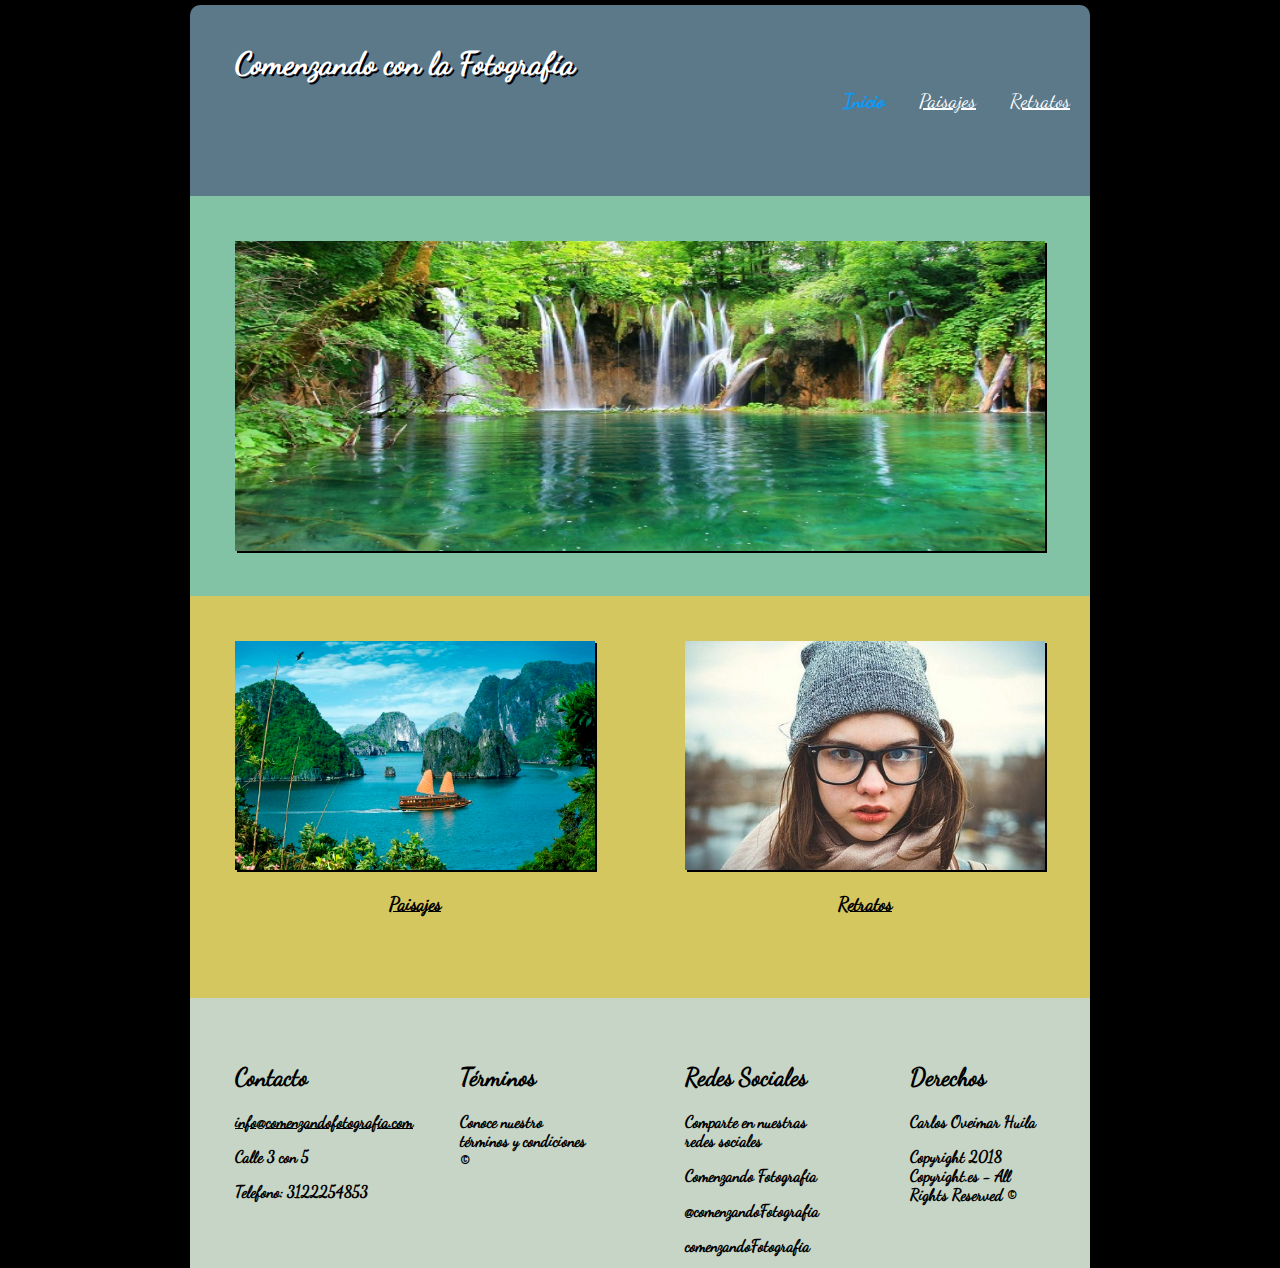
<file: index.html>
<!DOCTYPE html>
<html>

<head>
    <meta charset="utf-8">
    <meta name="viewport" content="width=device-width,user-scalable=no">
    <meta name="author" content="Carlos Huila">
    <meta name="description" content="Comenzando con la fotografía">
    <title>Comenzando con la fotografía</title>
    <link rel="stylesheet" type="text/css" href="css/estilos.css" />
    <link rel="stylesheet" type="text/css" href="https://fonts.google.com/specimen/Dancing+Script" />
</head>

<body>
    <div id="contenido">
        <header>
            <div class="contenedor">
                <h1>Comenzando con la Fotografía</h1>          
                <br>
                <nav>
                    <ul>
                        <li class="actual"><a href="index.html">Inicio</a></li>
                        <li><a href="paisajes.html">Paisajes</a></li>
                        <li><a href="retratos.html">Retratos</a></li>
                    </ul>
                </nav>
                <br>
            </div>
        </header>        
        <section>
            <article id="columna1">
                <img id ="foto-principal" src="images/foto-principal.jpg" alt="Foto perfil" title="Laguna Natural" width="100%" height="100%">
                <br>
            </article>
            <article id="columna2">
                <div id="imagen1">
                    <img src="images/paisajes.jpg" alt="Paisajes" title="Paisajes" width="100%" height="100%">
                </div>  
                <h3>Paisajes</h3>
                <br>
            </article>
            <article id="columna3">
                <div id ="imagen2">
                    <img src="images/retratos.jpg" alt="Retratos" title="Retratos" width="100%" height="100%">
                </div> 
                <h3>Retratos</h3>
                <br>
            </article>
        </section>
        <br>
        <footer>
            <section>
                <article id="f-columna1">
                    <h2>Contacto</h2>
                    <p id="correo">info@comenzandofotografia.com</p>
                    <p>Calle 3 con 5 </p>
                    <p>Telefono: 3122254853</p>
                </article>
                <article id="f-columna2">
                    <h2>Términos</h2>
                    <p>Conoce nuestro términos y condiciones &copy;</p>
                </article>
                <article id="f-columna3">
                    <h2>Redes Sociales</h2>
                    <p>Comparte en nuestras redes sociales</p>
                    <p>Comenzando Fotografia</p>
                    <p>@comenzandoFotografia</p>
                    <p>comenzandoFotografia</p>
                </article>
                <article id="f-columna4">
                    <h2>Derechos</h2>
                    <p>Carlos Oveimar Huila</p>
                    <p>Copyright 2018 Copyright.es - All Rights Reserved &copy;</p>
                </article>
            </section>     
        </footer>

    </div>


</body>

</html>
</file>
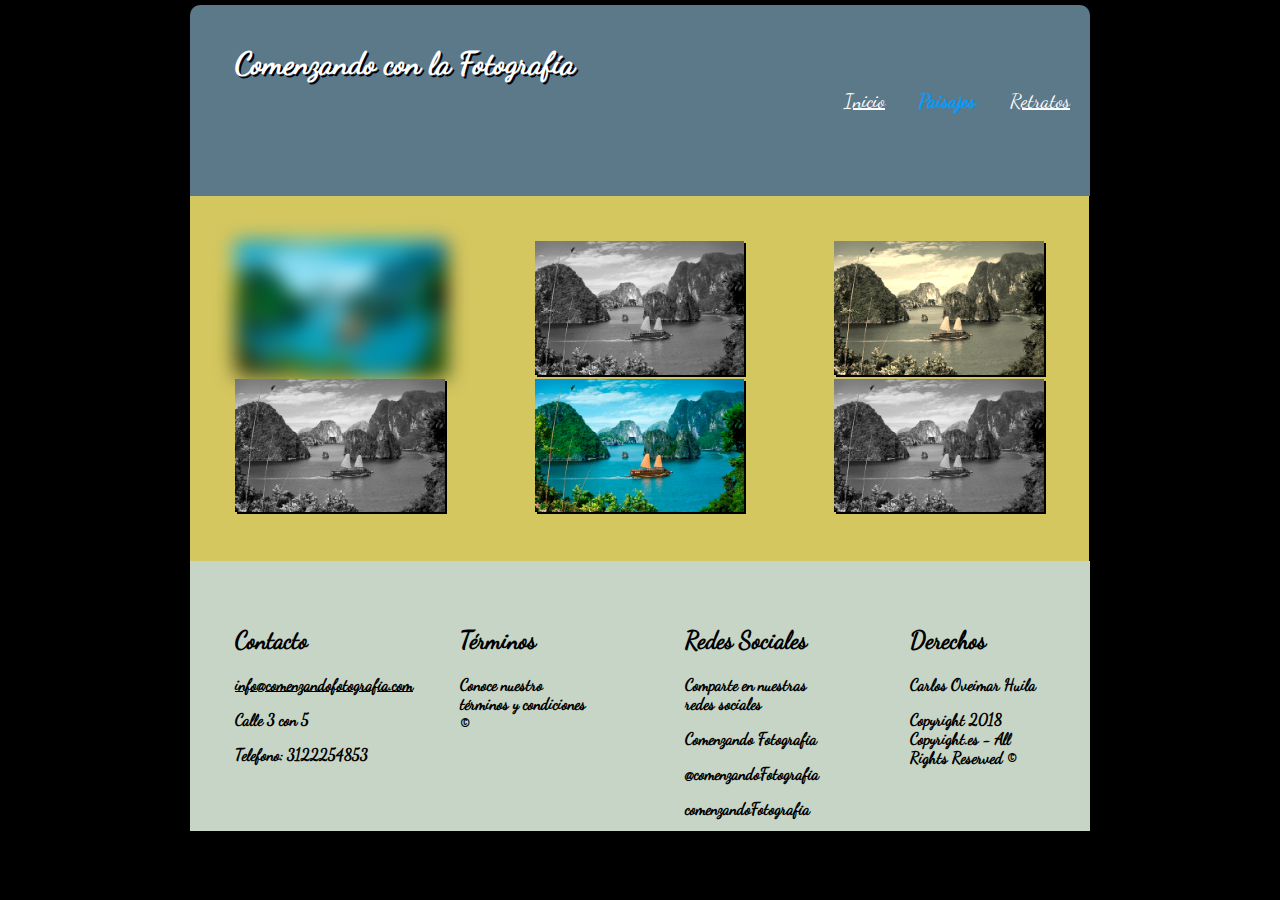
<file: paisajes.html>
<!DOCTYPE html>
<html>

<head>
    <meta charset="utf-8">
    <meta name="viewport" content="width=device-width,user-scalable=no">
    <meta name="author" content="Carlos Huila">
    <meta name="description" content="Comenzando con la fotografía">
    <title>Comenzando con la fotografía</title>
    <link rel="stylesheet" type="text/css" href="css/estilos.css" />
    <link rel="stylesheet" type="text/css" href="https://fonts.google.com/specimen/Dancing+Script" />
</head>

<body>
    <div id="contenido">
        <header>
            <div class="contenedor">
                <h1>Comenzando con la Fotografía</h1>
                <br>
                <nav>
                    <ul>
                        <li>
                            <a href="index.html">Inicio</a>
                        </li>
                        <li class="actual">
                            <a href="paisajes.html">Paisajes</a>
                        </li>
                        <li>
                            <a href="retratos.html">Retratos</a>
                        </li>
                    </ul>
                </nav>
                <br>
            </div>
        </header>
        <section>
            <article id="columna_1">
                <div id="imagen_1">  
                <img src="images/paisajes.jpg" alt="Paisajes" title="Paisajes" width="100%" height="100%">
                </div>
                <div id="imagen_4">
                <img src="images/paisajes.jpg" alt="Paisajes" title="Paisajes" width="100%" height="100%">
                </div>
            </article>
            <article id="columna_2">
                <div id="imagen_2">
                    <img src="images/paisajes.jpg" alt="Paisajes" title="Paisajes" width="100%" height="100%">
                </div>
                <div id="imagen_5">
                    <img src="images/paisajes.jpg" alt="Paisajes" title="Paisajes" width="100%" height="100%">
                </div>
            </article>
            <article id="columna_3">
                <div id="imagen_3">
                    <img src="images/paisajes.jpg" alt="Paisajes" title="Paisajes" width="100%" height="100%">
                </div>
                <div id="imagen_6">
                    <img src="images/paisajes.jpg" alt="Paisajes" title="Paisajes" width="100%" height="100%">
                </div>
            </article>
        </section>
        <br>
        <footer>
            <section>
                <article id="f-columna1">
                    <h2>Contacto</h2>
                    <p id="correo">info@comenzandofotografia.com</p>
                    <p>Calle 3 con 5 </p>
                    <p>Telefono: 3122254853</p>
                </article>
                <article id="f-columna2">
                    <h2>Términos</h2>
                    <p>Conoce nuestro términos y condiciones &copy;</p>
                </article>
                <article id="f-columna3">
                    <h2>Redes Sociales</h2>
                    <p>Comparte en nuestras redes sociales</p>
                    <p>Comenzando Fotografia</p>
                    <p>@comenzandoFotografia</p>
                    <p>comenzandoFotografia</p>
                </article>
                <article id="f-columna4">
                    <h2>Derechos</h2>
                    <p>Carlos Oveimar Huila</p>
                    <p>Copyright 2018 Copyright.es - All Rights Reserved &copy;</p>
                </article>
            </section>
        </footer>

    </div>


</body>

</html>
</file>
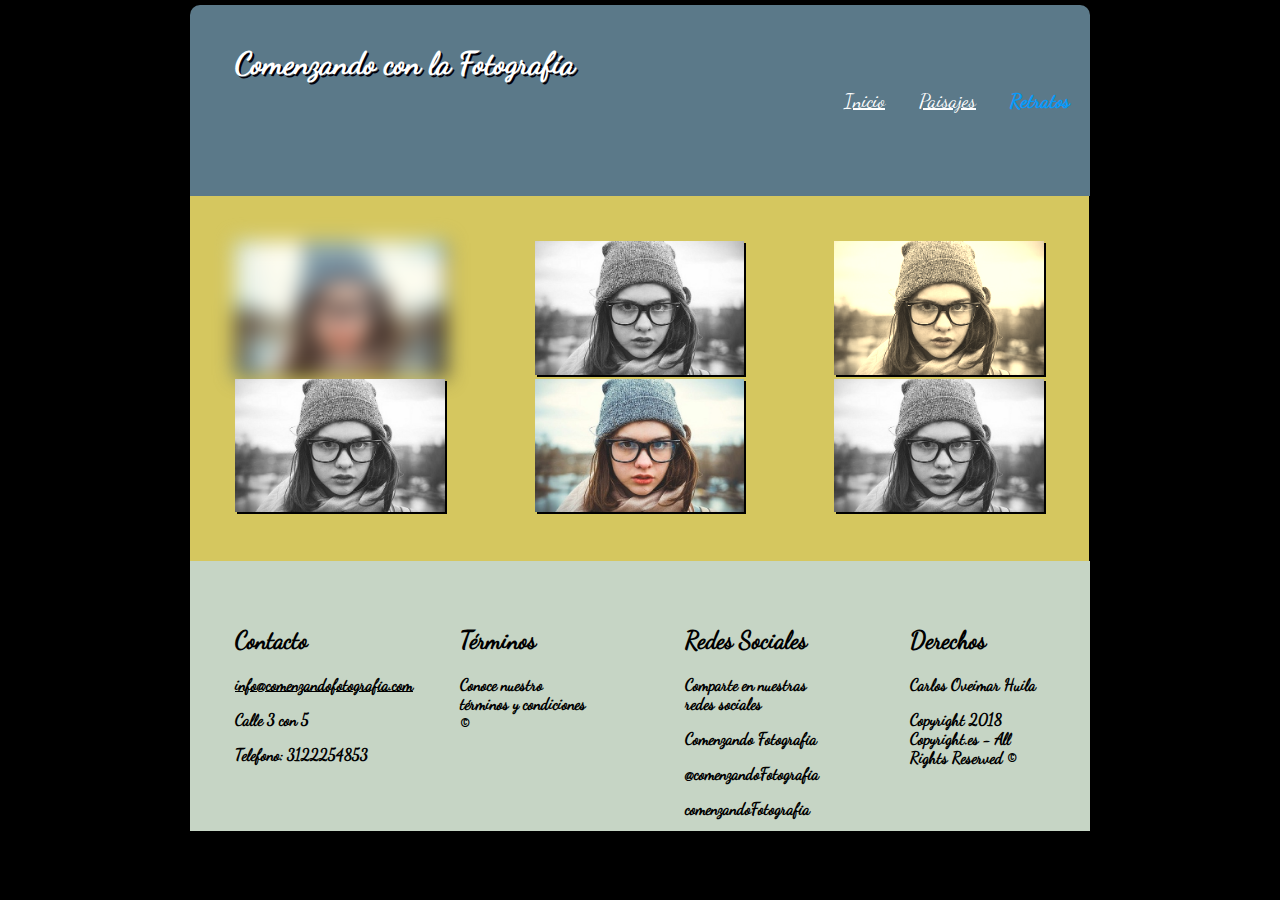
<file: retratos.html>
<!DOCTYPE html>
<html>

<head>
    <meta charset="utf-8">
    <meta name="viewport" content="width=device-width,user-scalable=no">
    <meta name="author" content="Carlos Huila">
    <meta name="description" content="Comenzando con la fotografía">
    <title>Comenzando con la fotografía</title>
    <link rel="stylesheet" type="text/css" href="css/estilos.css" />
    <link rel="stylesheet" type="text/css" href="https://fonts.google.com/specimen/Dancing+Script" />
</head>

<body>
    <div id="contenido">
        <header>
            <div class="contenedor">
                <h1>Comenzando con la Fotografía</h1>
                <br>
                <nav>
                    <ul>
                        <li>
                            <a href="index.html">Inicio</a>
                        </li>
                        <li>
                            <a href="paisajes.html">Paisajes</a>
                        </li>
                        <li class="actual">
                            <a href="retratos.html">Retratos</a>
                        </li>
                    </ul>
                </nav>
                <br>
            </div>
        </header>
        <section>
            <article id="columna_1">
                <div id="imagen_1">
                    <img src="images/retratos.jpg" alt="Retratos" title="Retratos" width="100%" height="100%">
                </div>
                <div id="imagen_4">
                    <img src="images/retratos.jpg" alt="Retratos" title="Retratos" width="100%" height="100%">
                </div>
            </article>
            <article id="columna_2">
                <div id="imagen_2">
                    <img src="images/retratos.jpg" alt="Retratos" title="Retratos" width="100%" height="100%">
                </div>
                <div id="imagen_5">
                    <img src="images/retratos.jpg" alt="Retratos" title="Retratos" width="100%" height="100%">
                </div>
            </article>
            <article id="columna_3">
                <div id="imagen_3">
                    <img src="images/retratos.jpg" alt="Retratos" title="Retratos" width="100%" height="100%">
                </div>
                <div id="imagen_6">
                    <img src="images/retratos.jpg" alt="Retratos" title="Retratos" width="100%" height="100%">
                </div>
            </article>
        </section>
        <br>
        <footer>
            <section>
                <article id="f-columna1">
                    <h2>Contacto</h2>
                    <p id="correo">info@comenzandofotografia.com</p>
                    <p>Calle 3 con 5 </p>
                    <p>Telefono: 3122254853</p>
                </article>
                <article id="f-columna2">
                    <h2>Términos</h2>
                    <p>Conoce nuestro términos y condiciones &copy;</p>
                </article>
                <article id="f-columna3">
                    <h2>Redes Sociales</h2>
                    <p>Comparte en nuestras redes sociales</p>
                    <p>Comenzando Fotografia</p>
                    <p>@comenzandoFotografia</p>
                    <p>comenzandoFotografia</p>
                </article>
                <article id="f-columna4">
                    <h2>Derechos</h2>
                    <p>Carlos Oveimar Huila</p>
                    <p>Copyright 2018 Copyright.es - All Rights Reserved &copy;</p>
                </article>
            </section>
        </footer>

    </div>


</body>

</html>
</file>
<file: css/estilos.css>
/* dancing-script-regular - latin */

    @font-face {
        font-family: 'Dancing Script';
        font-style: normal;
        font-weight: 400;
        src: url('../fonts/dancing-script-v9-latin-regular.eot');
        /* IE9 Compat Modes */
        src: local('Dancing Script Regular'), local('DancingScript-Regular'), url('../fonts/dancing-script-v9-latin-regular.eot?#iefix') format('embedded-opentype'), /* IE6-IE8 */
        url('../fonts/dancing-script-v9-latin-regular.woff2') format('woff2'), /* Super Modern Browsers */
        url('../fonts/dancing-script-v9-latin-regular.woff') format('woff'), /* Modern Browsers */
        url('../fonts/dancing-script-v9-latin-regular.ttf') format('truetype'), /* Safari, Android, iOS */
        url('../fonts/dancing-script-v9-latin-regular.svg#DancingScript') format('svg'); 
        /* Legacy iOS */
    } 
    /* Encabezado*/
    header {
        margin: 0 auto;
        font-family: "Dancing Script";
        height: 8em;
        padding-top: 2%;
        padding-bottom: 5%;
        text-align: left;
        background-color: #5b7989;
        border-top-left-radius:10px;
        border-top-right-radius: 10px;
        animation : slidein 1s;
    }

    header nav {
        float: right;
        margin-top: -50px;       
    }

    header li {
        display: inline;
        padding: 0 20px 0 10px;
                
    }

    header .actual a {
        font-family: "Dancing Script";
        color: #0999f9;
        font-weight: bold;
        text-decoration: none;

    }

    header a {
        color: #fff;
        font-size: 20px;
              
    }

    header h1 {
        text-shadow: 2px 2px #02010a;
        padding-left: 5%;
    }
    h3 {
        text-align: center;
        font-weight: bold;
        text-decoration: underline;
        color: #000000;
    }

    /*Body */
    body {
        background: #000000;
        color: white;
        font-size: 16px;
        font-family: "Dancing Script";
        margin: 0 auto;
        padding: 5px;
    }
    #contenido {
        width: 900px;
        margin: 0 auto;
    }

    img {
        width: 100%;
        height: 0 auto;
        box-shadow: 2px 2px #000000;       
    }


    article {
        box-sizing: border-box;
        float: left;
        height: 100%;
        background-color: grey;
        padding: 5%;
        text-align: left;
        height: 400px;
    }
    #correo {
        text-decoration: underline;
    }

    /* Index */
	#columna1 {
	    background-color: #82c3a6;
	    width: 100%;
	}

	#columna2 {
	    background-color : #d5c75f;
        width: 50%; 
        height: 50%;
    }
   
	#columna3 {
	    background-color : #d5c75f;
        width: 50%;
        height: 50%;
                 
    }

    /* paisajes  y Retratos*/
    #columna_1 {
        background-color: #d5c75f;
        width: 33.3%;
        height: 100%
    }

    #columna_2 {
        background-color: #d5c75f;
        width: 33.3%;
        height: 100%

    }

    #columna_3 {
        background-color: #d5c75f;
        width: 33.3%;
        height: 100%
    }
    
    /* Animacion */
     #imagen1:hover {
         transform: rotate(10deg);
     }

     #imagen2:hover {
         transform: translate(5px,20px);
         box-shadow: 2px#82c3a6
     }
    #imagen_1 {
        filter: blur(10px);
    }
    #imagen_2, #imagen_4 ,#imagen_6{
        filter: grayscale(100%);
    }
    #imagen_3 {
        filter: sepia(90%);
    }

    @keyframes slidein {
        0% {
            margin-top: 150%;
        }
        60% {
            margin-top: -5%;
        }
        100% {
            margin-top: 0%;
        }
    }

    /*footer*/
    footer {       
        font-family: "Dancing Script";
        text-align: left;
        color: #000000;
        font-weight: bold;
        height: 300px;
        margin: 0 auto;
        box-sizing: border-box;
        border-radius: 0px 0px 10px 10px;
    }

    #f-columna1 {
        background-color: #C6d5c5;
        width: 25%;
        height: 270px;
    }

    #f-columna2 {
        background-color: #C6d5c5;
        width: 25%;
        height: 270px;
        border: 1px;
    }

    #f-columna3 {
        background-color: #C6d5c5;
        width: 25%;
        height: 270px;
        border: 1px;
       
    }

    #f-columna4 {
        background-color: #C6d5c5;
        width: 25%;
        height: 270px;
        border:1px;

    }

    /*Media Query*/
    @media (max-width: 900px) {
        h1 {
            text-align: center;
        }
        header{
            padding-top: 0.1%;
        }

        #contenido {
            width: 100%;
            margin: 0 auto;
        }

         #columna1 {
             width: 100%;
             height: 90%;
         }
        #foto-principal {
            width: 100%;
            height: auto;
        }
          img {
              width: 100%;
              height: auto;
              box-shadow: 2px 2px #000000;
          }          

    }

    @media screen and (max-width: 960px) {
         #contenido {
            width: 90%;
            margin: 0 auto;
        }
     }

     @media screen and (max-width: 640px) {
         #contenido {
            width: 100%;
            margin: 0 auto;
        }
    }

     @media screen and (max-width: 480px) {
        /* Body */
         #contenido {
            width: 100%;
            margin: 0 auto;
        }
        /* index */
        #columna1  {
            width: 100%;
        }
        #columna2 {
            width: 100%;
        }
        #columna3 {
            width: 100%;
        }
       /* paisajes */
        #columna_1 {
            width: 100%;
        }

        #columna_2 {
            width: 100%;
        }

        #columna_3 {
            width: 100%;
        }
        
        /* Footer */
        #f-columna1 {
            width: 100%;
            height: 10%;
           
        }
        #f-columna2 {
            width: 100%;
            height: 10%;
        }
        #f-columna3 {
            width: 100%;
            height: 10%;
        }
        #f-columna4 {
            width: 100%;
            height: 10%;
        }
        header {
            width: 100%;
        }
     }
</file>
